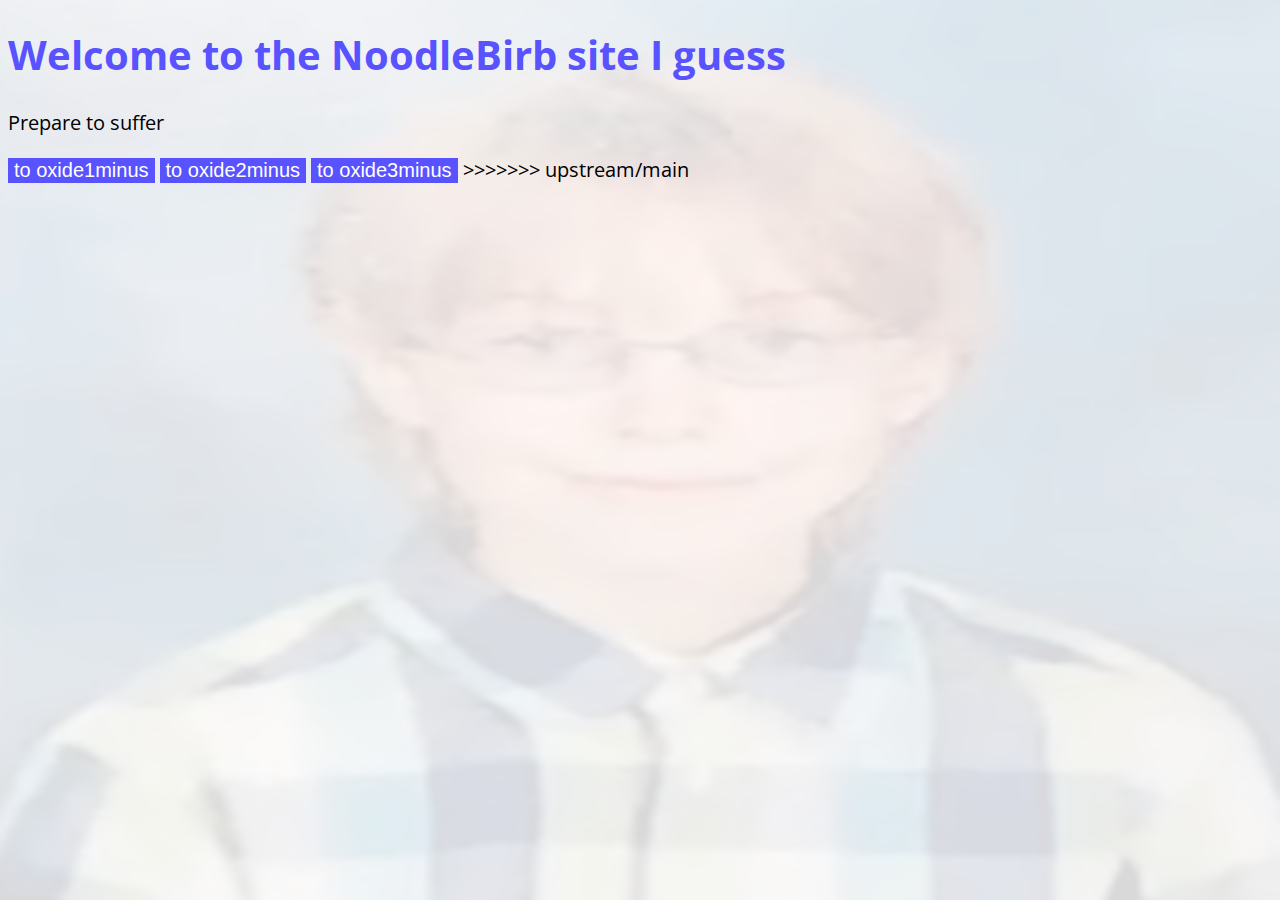
<file: index.html>
<!DOCTYPE html>
<html lang="en">
<head>
    <meta charset="UTF-8">
    <meta http-equiv="X-UA-Compatible" content="IE=edge">
    <meta name="viewport" content="width=device-width, initial-scale=1.0">
    <link rel="icon" type="image/png" href="birb.png"/>
    <link rel="stylesheet" href="index.css"></style>
    <link href="https://fonts.googleapis.com/css2?family=Open+Sans&display=swap" rel="stylesheet"> 
    <title>study thing</title>
</head>
<body>
    <script src="index.js"></script>
    <h1>Welcome to the NoodleBirb site I guess</h1>
    <p>Prepare to suffer<p>
    <button onclick="oxideoneminus()">to oxide1minus</button>
    <button onclick="oxidetwominus()">to oxide2minus</button>
    <button onclick="oxidethreeminus()">to oxide3minus</button>
    <img src="assets/ethan.png" id="supremerulerofall"></img>
    <link rel="stylesheet" href="style.css">

>>>>>>> upstream/main
</body>
</html>
</file>
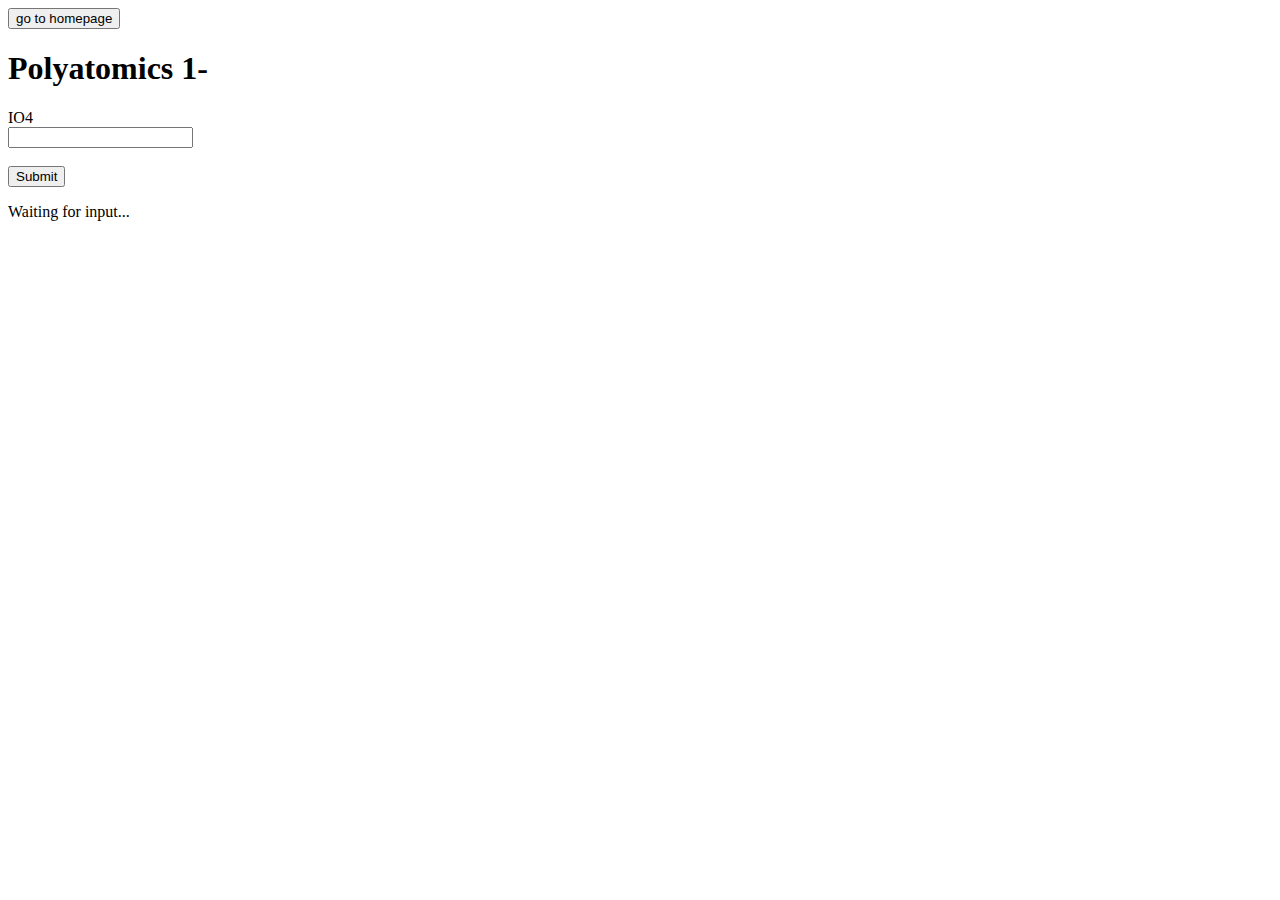
<file: oxide1minus/index.html>
<!DOCTYPE html>
<html lang="en">
<head>
    <meta charset="UTF-8">
    <meta http-equiv="X-UA-Compatible" content="IE=edge">
    <meta name="viewport" content="width=device-width, initial-scale=1.0">
    <link rel="stylesheet" href="https://noodlebirb.github.io/index.css"></style>
    <link rel="icon" type="image/png" href="birb.png"/>
    <link href="https://fonts.googleapis.com/css2?family=Open+Sans&display=swap" rel="stylesheet"> 
    <title>Polyatomic stuff</title>
</head>
<body>
    <script src="index.js"></script>
    <button onclick="homepage()">go to homepage</button>

    <h1>Polyatomics 1-</h1>
    <form onsubmit="checkAnswer();return false">
        <label id = "formula">label:</label><br>
        <input type="text" id="answer" value=""><br><br>
        <input type="submit">
    </form>
    <p id = "correct">Waiting for input...</p>
        
    </p>
</body>

</html>
</file>
<file: index.css>
body {
  font-size: 20px;
  font-family: 'Open Sans';
}

h1 {
  color: rgb(88, 82, 255);
}
button {
  border: none;
  text-align: center;
  text-decoration: none;
  font-size: 100%;
  cursor: pointer;
  background-color: rgb(88, 82, 255);
  color: white;
}

#answer {
  width: 25%;
}

#submit {
  border: none;
  text-align: center;
  text-decoration: none;
  font-size: 100%;
  cursor: pointer;
  background-color: rgb(88, 82, 255);
  color: white;
}
</file>
<file: style.css>
#supremerulerofall {
    position: absolute;
    top: 0;
    left: 0;
    z-index: -1;
    width: 100%;
    height: 100%;
    opacity: 0.15;

}
</file>
